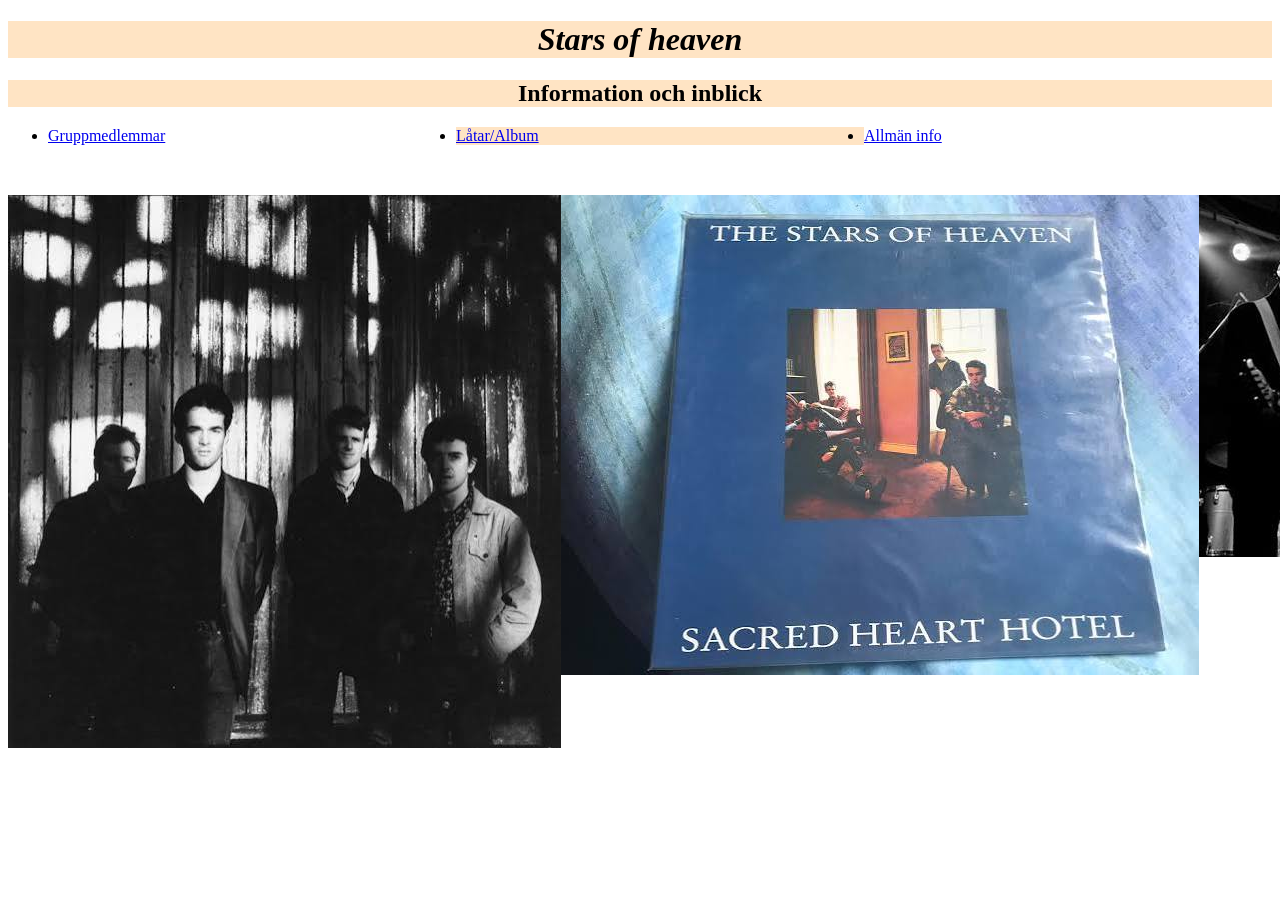
<file: Index.html>
<!DOCTYPE html>
<html lang="sv">
<head>
    <meta charset="UTF-8">
    <title>Stars of Heaven</title>
    <link href="Index.css" rel="stylesheet">
</head>
<body>

    <h1 class="index-rubrik">Stars of heaven</h1>
    <h2 class="index-underrubrik">Information och inblick</h2>
    <nav>
        <ul class="navigering">
            <li>
                <a href="./Sidor/grupp.html">Gruppmedlemmar</a>
            </li>
            <li>
                <a href="./Sidor/Låtar.html">Låtar/Album</a>
            </li>
            <li>
                <a href="./Sidor/allmänt.html">Allmän info</a>
            </li>
        </ul>
    </nav>
    <main>
        <div class="pic-col">
        <img src="bilder/grupp.png" alt="album på gäng grabbar">
        <img src="bilder/album.png" alt="tydligt album Stars of heaven">
        <img src="bilder/allmän.png" alt="spelning av band">
        </div>
    </main>





    </body>




</html>
</file>
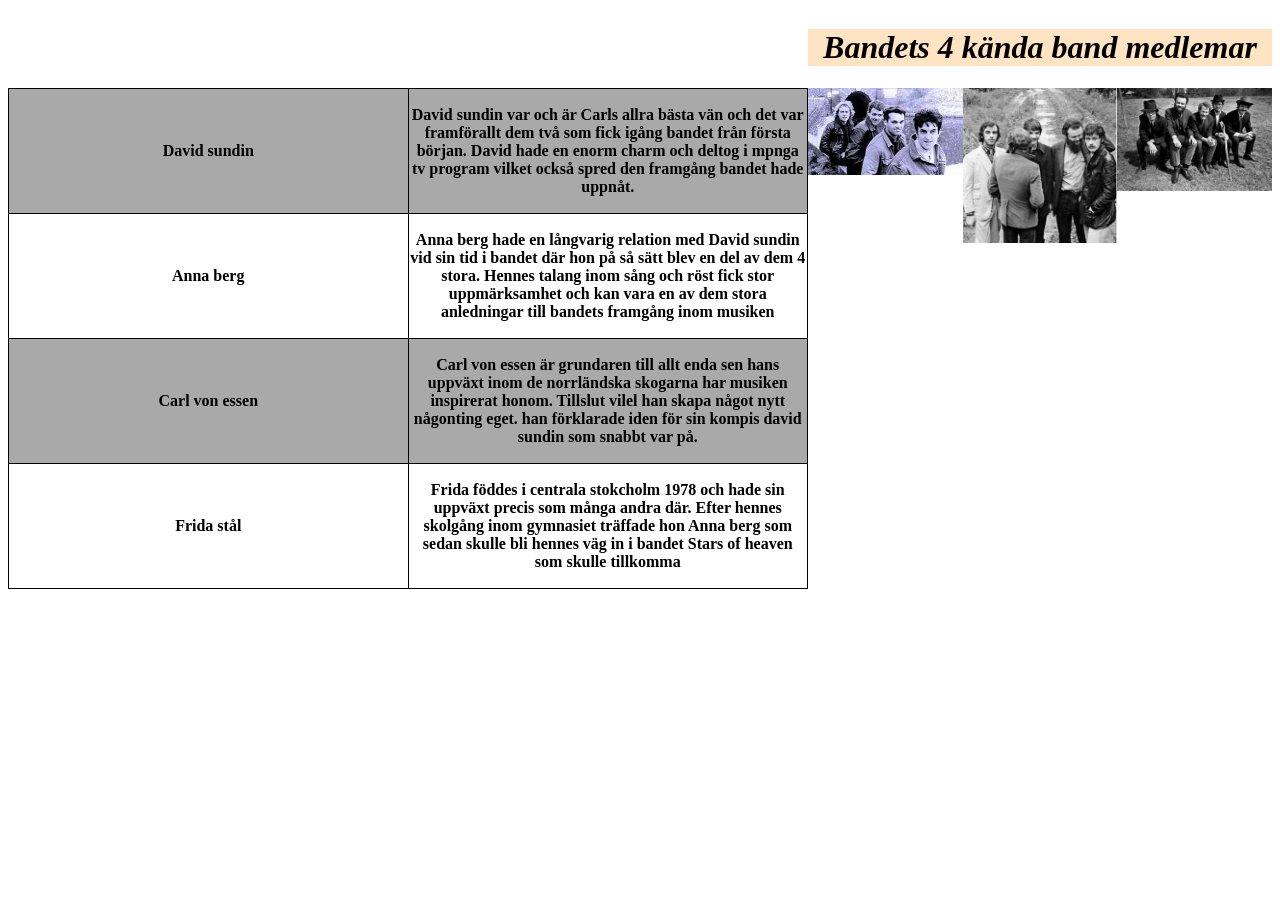
<file: Sidor/grupp.html>
<!DOCTYPE html>
<html lang="en">
<head>
    <meta charset="UTF-8">
    <link href="../Index.css" rel="stylesheet">
    <title>Gruppmedlemmar</title>
</head>
<body class="body">
    <h1 class="ban-tit">Bandets 4 kända band medlemar</h1>
    
    <table class="medlemar">
        <tr>
            <th>David sundin</th>
            <th><p>David sundin var och är Carls allra bästa vän och det var framförallt dem två som fick igång bandet från första början. David hade en enorm charm och deltog i mpnga
                tv program vilket också spred den framgång bandet hade uppnåt.
            </p></th>
        </tr>   
        <tr>
            <th>Anna berg</th>
            <th><p>Anna berg hade en långvarig relation med David sundin vid sin tid i bandet där hon på så sätt blev en del av dem 4 stora. Hennes talang inom sång och röst fick stor uppmärksamhet
                och kan vara en av dem stora anledningar till bandets framgång inom musiken</p>
            </th>
        </tr>
        <tr>   
            <th>Carl von essen</th>
            <th><p>Carl von essen är grundaren till allt enda sen hans uppväxt inom de norrländska skogarna har musiken inspirerat honom. Tillslut vilel han skapa något nytt någonting eget.
                han förklarade iden för sin kompis david sundin som snabbt var på.</p>
            </th>
        </tr>
        <tr>   
            <th>Frida stål</th>
            <th><p>Frida föddes i centrala stokcholm 1978 och hade sin uppväxt precis som många andra där. Efter hennes skolgång inom gymnasiet träffade hon Anna berg som sedan
                skulle bli hennes väg in i bandet Stars of heaven som skulle tillkomma
            </p></th>
        </tr>
     </table>
     <div class="grupp">
            <img src="../bilder/image.png" alt="Gruppmedlemmar">
            <img src="../bilder/old-2.png" alt="gammal bild på gruppmedlemmar">
            <img src="../bilder/old.png" alt="nostalgisk bild på medlemmar">
     </div>





</body>




</html>
</file>
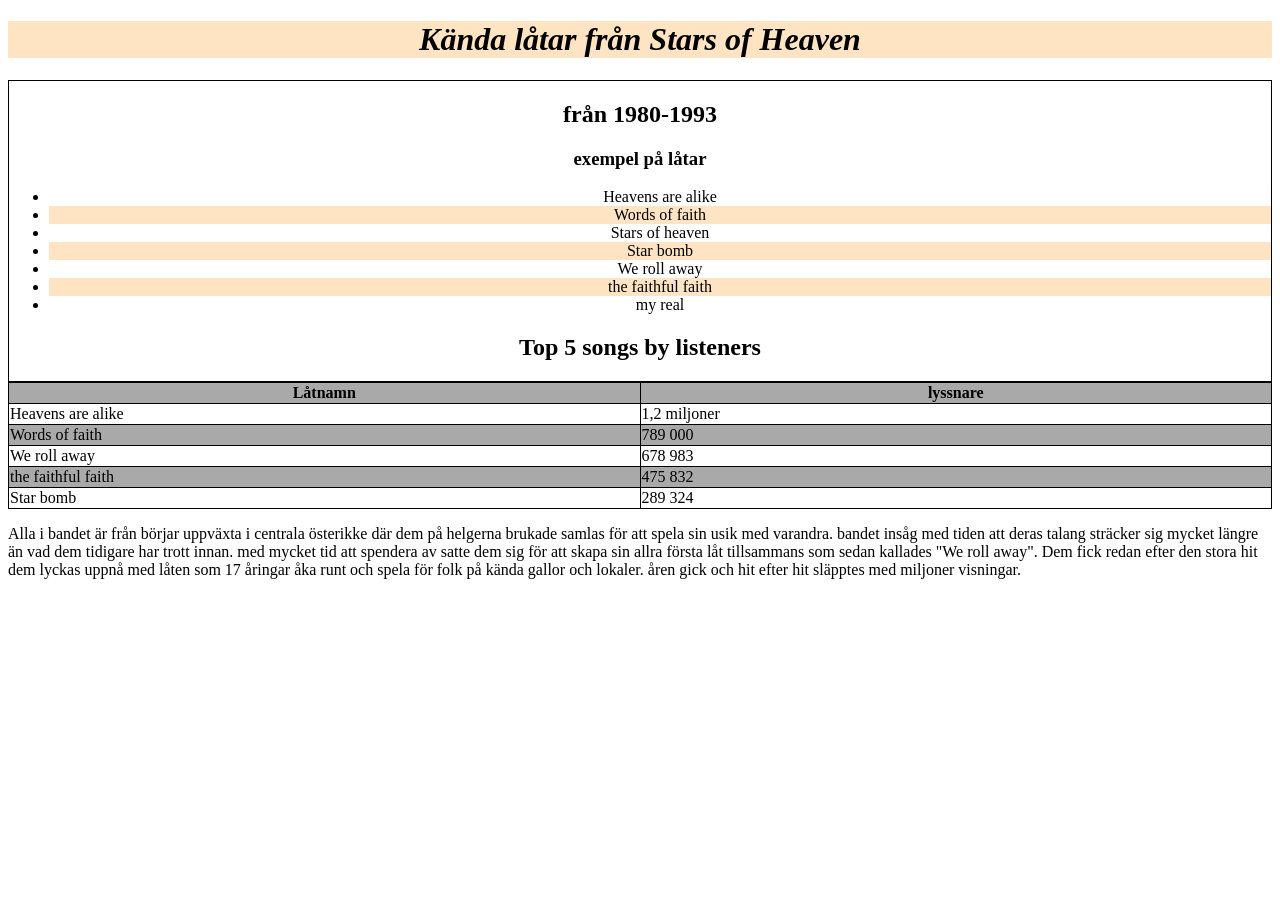
<file: Sidor/Låtar.html>
<!DOCTYPE html>
<html lang="sv">
<head>
    <meta charset="UTF-8">
    <link href="../Index.css" rel="stylesheet">
    <title>Låtar/Album</title>
</head>
<body>
    <h1 class="title-låtar">Kända låtar från Stars of Heaven</h1>
    
    <div class="div1">
    <h2>från 1980-1993</h2>
    <h3 class="exe">exempel på låtar</h3>
   
    <nav class="album-lista">
        <ul>
            <li>Heavens are alike</li>
            <li>Words of faith</li>
            <li>Stars of heaven</li>
            <li>Star bomb</li>
            <li>We roll away</li>
            <li>the faithful faith</li>
            <li>my real</li>
        </ul>
    </nav>
    <h2>Top 5 songs by listeners</h2>
    </div>
    
    
    
    <table>
        <tr>
            <th>Låtnamn</th>
            <th>lyssnare</th>
        </tr>
        <tr>
            <td>Heavens are alike</td>
            <td>1,2 miljoner</td>
        </tr>
        <tr>
            <td>Words of faith</td>
            <td>789 000</td>
        </tr>
        <tr>
            <td>We roll away</td>
            <td>678 983</td>
        </tr>
        <tr>
            <td>the faithful faith</td>
            <td>475 832</td>
        </tr>
         <tr>
            <td>Star bomb</td>
            <td>289 324</td>
        </tr>
    </table>
    
    
    <div class="div2">
    <p class="par">
        Alla i bandet är från börjar uppväxta i centrala österikke där dem på helgerna brukade samlas för att spela sin usik med varandra. bandet insåg med tiden att deras
        talang sträcker sig mycket längre än vad dem tidigare har trott innan. med mycket tid att spendera av satte dem sig för att skapa sin allra första låt tillsammans som
        sedan kallades "We roll away". Dem fick redan efter den stora hit dem lyckas uppnå  med låten som 17 åringar åka runt och spela för folk på kända gallor och lokaler.
        åren gick och hit efter hit släpptes med miljoner visningar.
    </p>
    </div>
</body>




</html>
</file>
<file: Index.css>
.index-rubrik{
    text-align: center;
    background-color:bisque;
    font-style: italic;

}
.index-underrubrik{
    text-align: center;
    background-color:bisque;
}
.knapp-1{
    width: 150px;
    height: 75px;
}
.knapp-2{
    width: 150px;
    height: 75px;
}
.knapp-3{
    width: 150px;
    height: 75px;
}
.bild-1{
    block-size: auto;
}
ul.navigering{
    display: grid;
    grid-template-columns: 1fr 1fr 1fr;
}
div.pic-col{
    display: grid;
    grid-template-columns: 1fr 1fr 1fr;
    margin-top: 50px;
}
table,td,th{
    border: 1px solid black;
    border-collapse: collapse;
    /* 1850px; */
}
table{
    width: 100%;
}
th,td{
    width: 50%;
}
.par{
    display:grid;
    grid-template-columns: 1fr;
}
.title-låtar{
    text-align: center;
    background-color: bisque;
    font-style: italic;

}
.div1{
    text-align: center;
    border: 1px solid black;
    

}
.ban-tit{
    background-color: bisque;
    text-align: center;
    font-style: italic;
    grid-column:span 1/3
}
.medlemar{
    width: 800px;
}
.grupp{
    display:grid;
    grid-template-columns: 1fr 1fr 1fr;

}
tr:nth-child(odd){
    background-color: rgb(170, 169, 169)
}
li:nth-child(even){
    background-color:bisque
}
.grupp > img{
    width: 100%;
}
.body{
    display: grid;
    grid-template-columns: 1fr 1fr;
}
</file>
